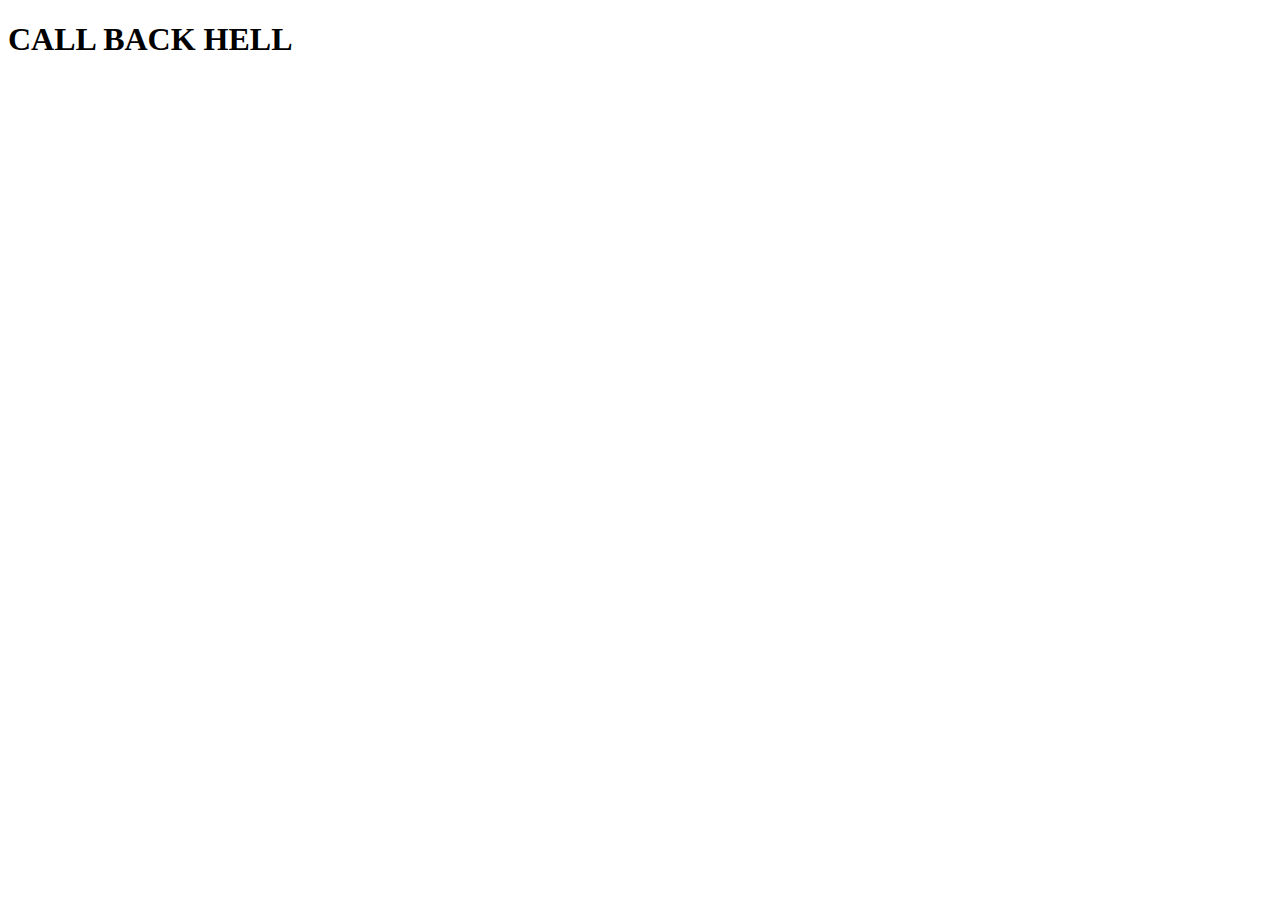
<file: CallbackHell/index.html>
<!DOCTYPE html>
<html lang="en">
<head>
    <meta charset="UTF-8">
    <meta name="viewport" content="width=device-width, initial-scale=1.0">
    <title>CALL BACK HELL</title>
</head>
<body>
    
    <h1>CALL BACK HELL</h1>

    <script src="app.js"></script>
</body>
</html>
</file>
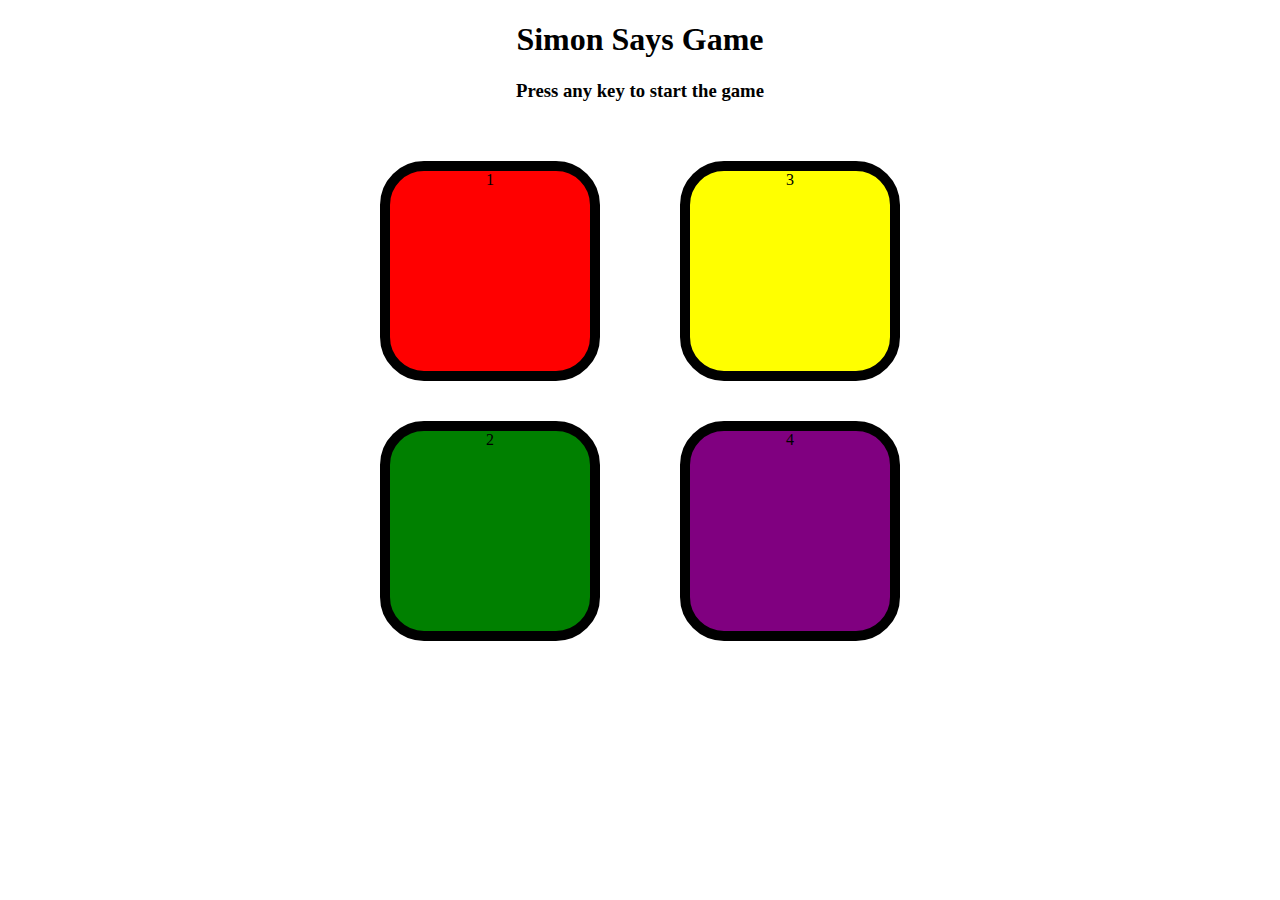
<file: Simon_Game/index.html>
<!DOCTYPE html>
<html lang="en">
<head>
    <meta charset="UTF-8">
    <meta name="viewport" content="width=device-width, initial-scale=1.0">
    <title>Simon Game</title>
    <link rel="stylesheet" href="style.css">
</head>
<body>
    <h1> Simon Says Game</h1>
    <h3>Press any key to start the game</h3>



<div class="btn-container">
    <div class="line-one">
        <div class="btn red" type="button" id="red" >1</div>
        <div class="btn green" type="button" id="green">2</div>
    </div>
    <div class="line-two">
        <div class="btn yellow" type="button" id="yellow" >3</div>
        <div class="btn purple" type="button" id="purple" >4</div>
    </div>
    
</div>
    <script src="app.js"></script>
</body>
</html>
</file>
<file: Simon_Game/style.css>
body{
    text-align: center;
}

.btn{
    height: 200px;
    width: 200px;
    border-radius: 20%;
    border: 10px solid black;
    margin: 2.5rem;
}

.btn-container{
    display: flex;
    justify-content: center;
}

.red{
    background-color: red;
}

.yellow{
    background-color: yellow;
}

.green{
    background-color: green;
}

.purple{
    background-color: purple;
}

.flash{
    background-color: white;
}

.userflash{
    background-color: black;
}
</file>
